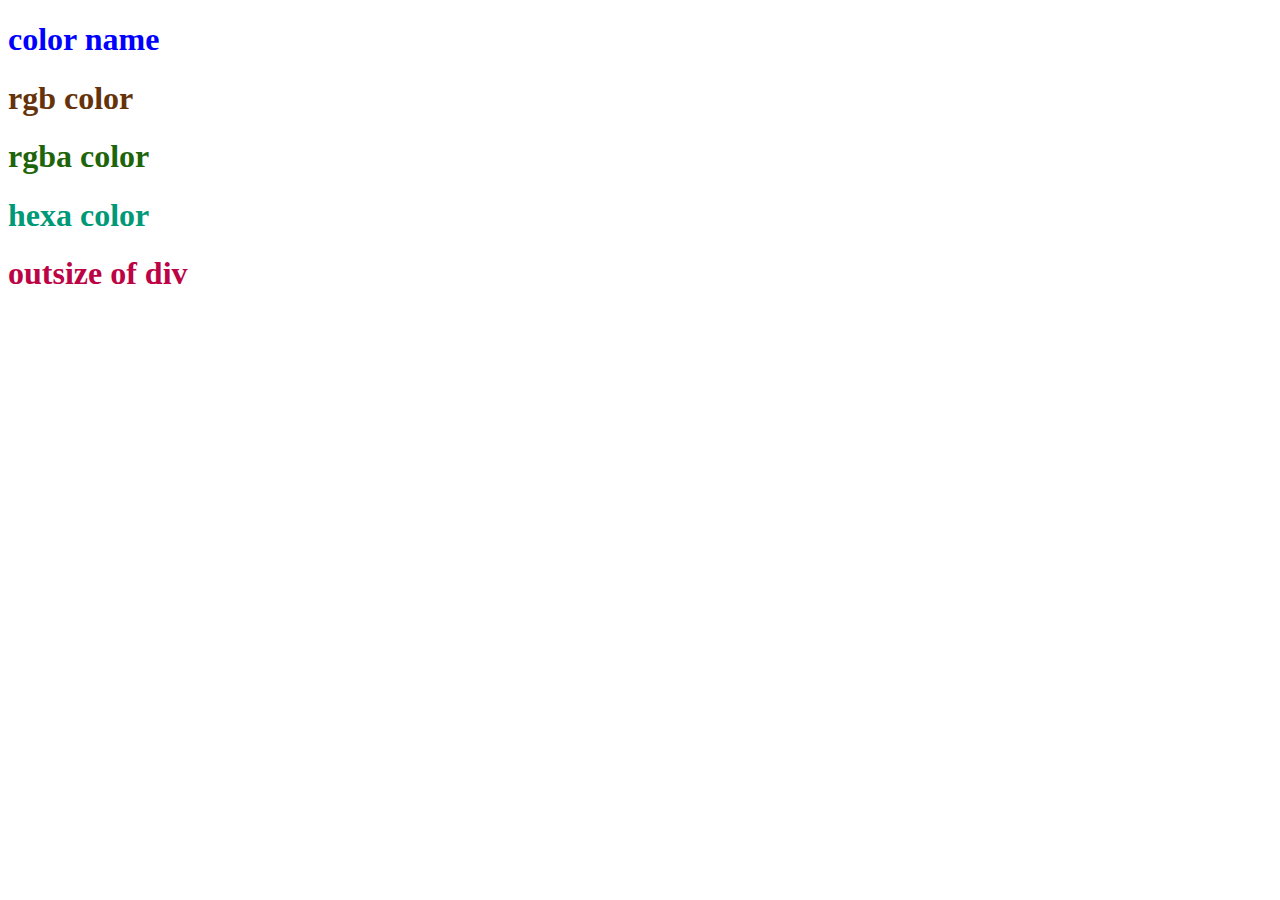
<file: index.html>
<!DOCTYPE html>
<html lang="en">
<head>
    <meta charset="UTF-8">
    <meta name="viewport" content="width=device-width, initial-scale=1.0">
    <title>Document</title>
    <link rel="stylesheet" href="./style.css">
</head>
<body>
    <div class="header">
        <h1 id="colorname">color name</h1>
        <h1 id="rgb">rgb color</h1>
        <h1 id="rgba">rgba color</h1>
        <h1 id="hexa">hexa color</h1>
    </div>
    <h1 id="hexa">outsize of div</h1>
</body>
</html>
</file>
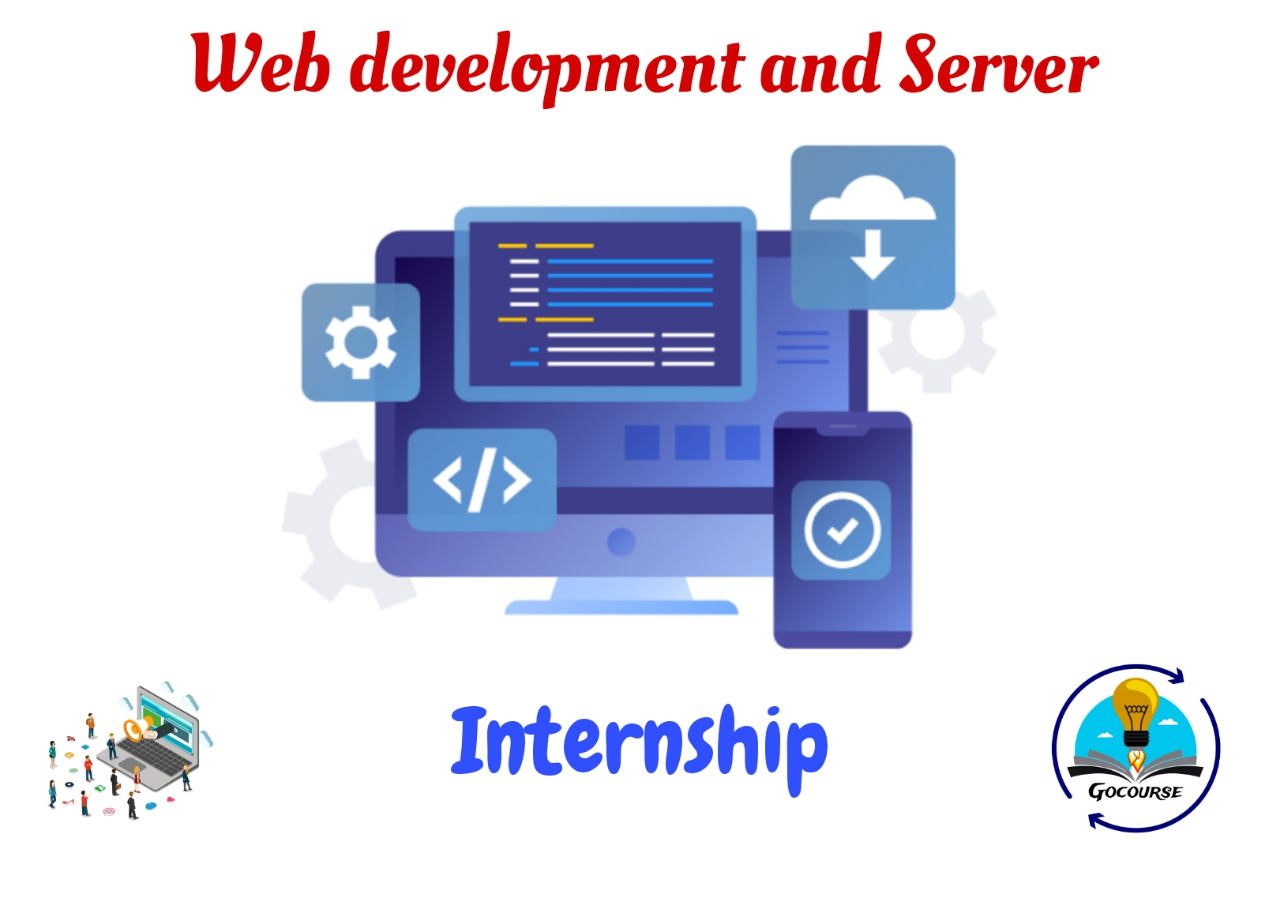
<file: css/background.html>
<!DOCTYPE html>
<html lang="en">
<head>
    <meta charset="UTF-8">
    <meta name="viewport" content="width=device-width, initial-scale=1.0">
    <title>Document</title>
</head>
<body>
    <style>
        body{
            background-image: url("../images/web.jpg");
            background-size: cover;
            background-repeat: no-repeat;
        }
   
       
    </style>
</body>
</html>
</file>
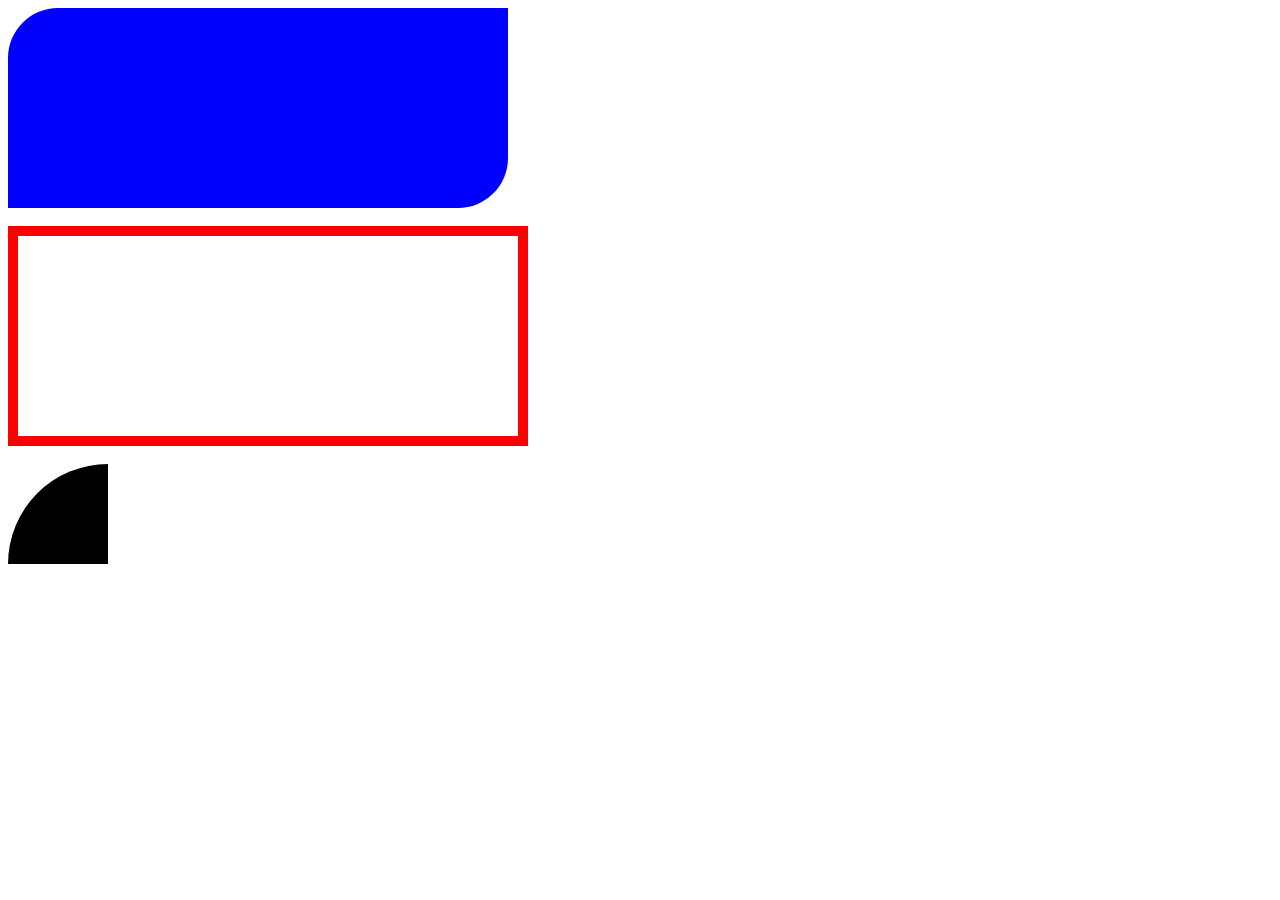
<file: css/border.html>
<!DOCTYPE html>
<html lang="en">
<head>
    <meta charset="UTF-8">
    <meta name="viewport" content="width=device-width, initial-scale=1.0">
    <title>Document</title>
</head>
<body>
    <style>
        .area1{
            height: 200px;
            width: 500px;
            background-color: blue;
            border-top-left-radius: 50px;
            border-bottom-right-radius: 50px;
           
        }
        .area2{
            border: 10px red solid;
            height: 200px;
            width: 500px;
        }
        .cricle{
            height: 100px;
            width: 100px;
            background-color: black;
            border-top-left-radius: 100px;
        }
    </style>
    <div class="area1">

    </div>
    <br>
    <div class="area2">

    </div>
    <br>
    <div class="cricle">

    </div>
</body>
</html>
</file>
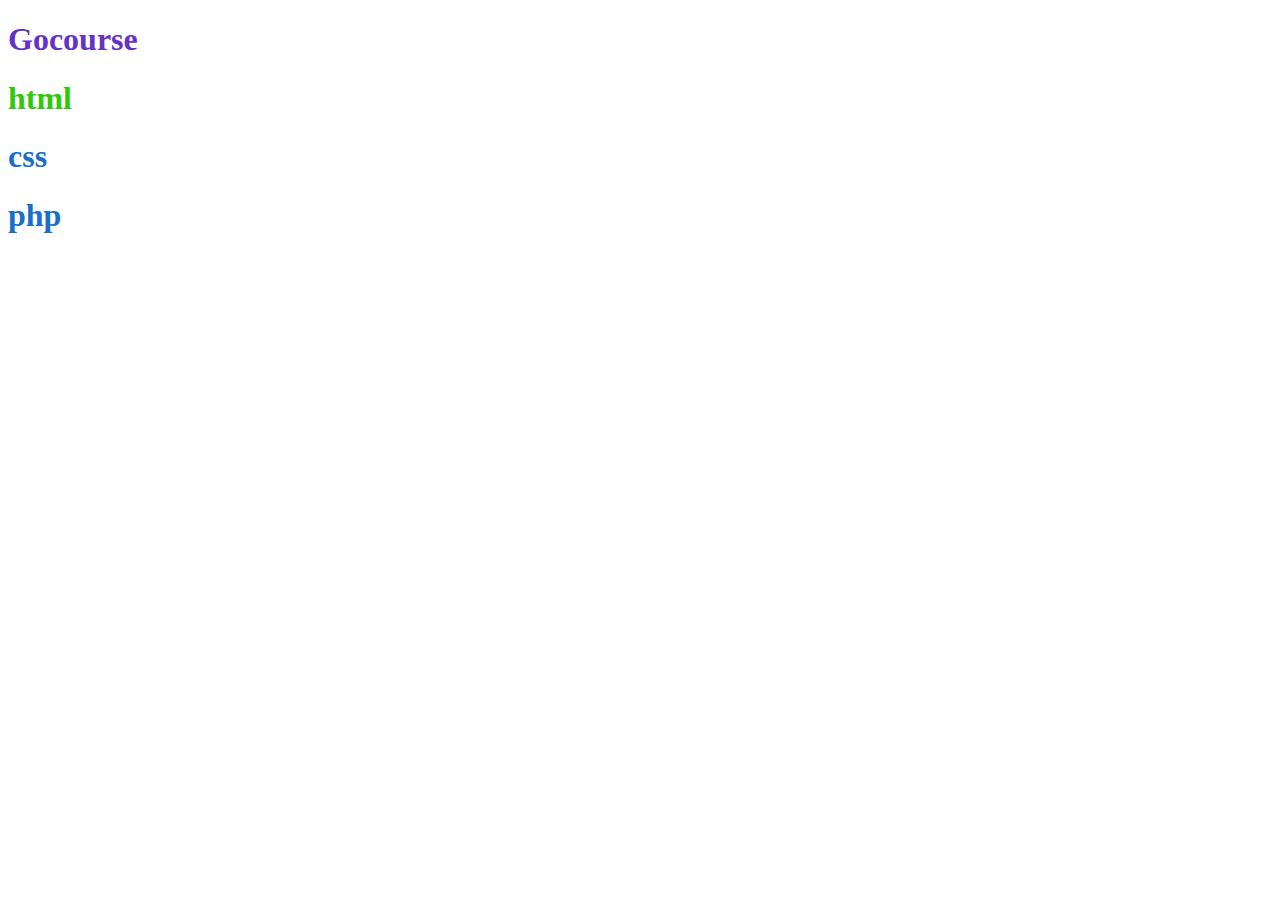
<file: css/color.html>
<!DOCTYPE html>
<html lang="en">
<head>
    <meta charset="UTF-8">
    <meta name="viewport" content="width=device-width, initial-scale=1.0">
    <title>Document</title>
</head>
<body>
                                                                <!--
                                                                syntax:
                                                                 selector{
                                                                    property:value; 
                                                                } -->
    <style>                                                          
        *{
            /* color name */
            color: red; 
        }
        /* rgb values */
        #gocourse{
            color: rgb(100, 50, 200);
        }
        /* rgba value */
        .html{

            color: rgba(50, 200, 10, 1);
        }
        /* hexa */
        h1{
            color: #186fcb;
        }
    </style>
    <h1 id="gocourse">Gocourse</h1>
    <h1 class="html">html</h1>
    <h1>css</h1>
    <h1>php</h1>
</body>
</html>
</file>
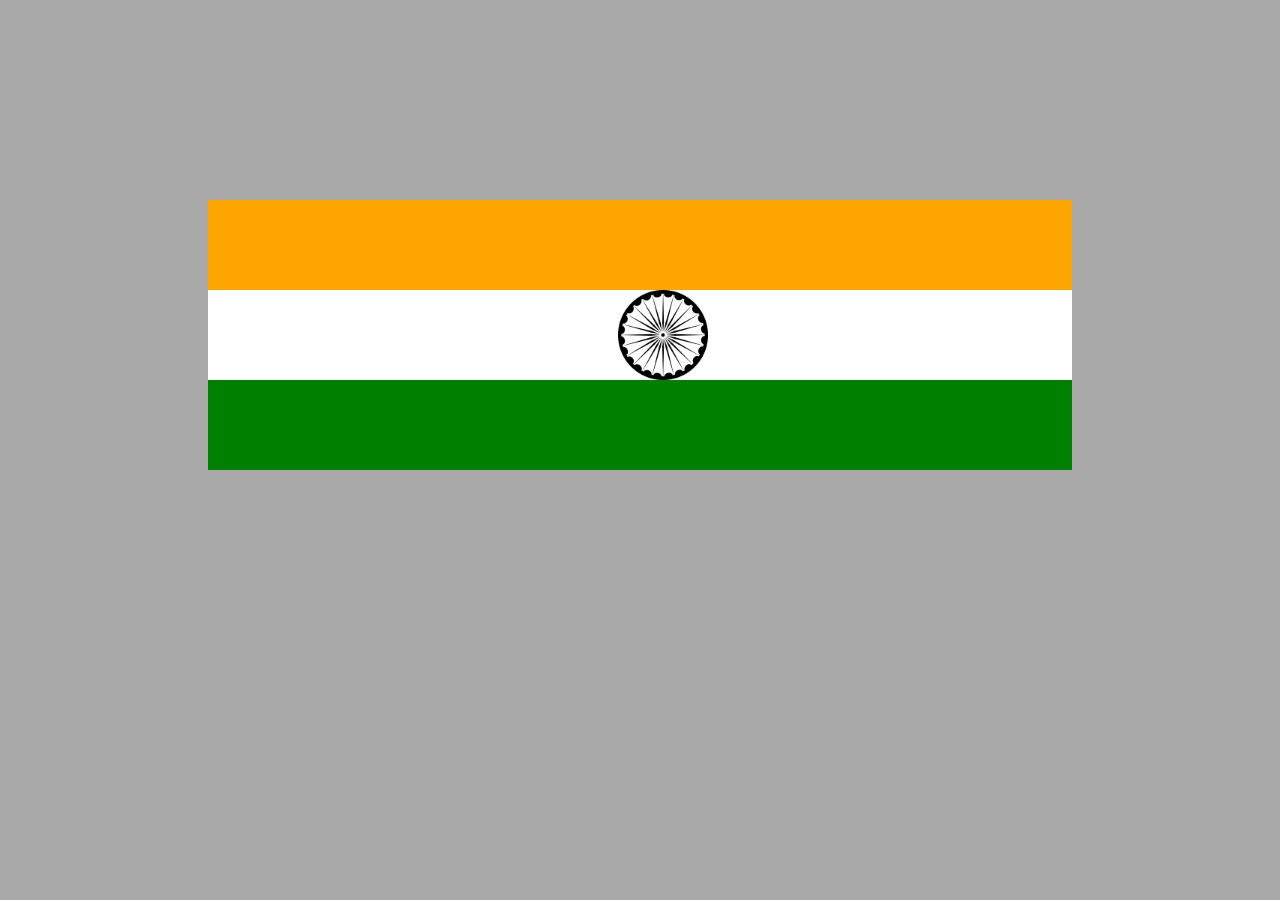
<file: css/indian_flag.html>
<!DOCTYPE html>
<html lang="en">
<head>
    <meta charset="UTF-8">
    <meta name="viewport" content="width=device-width, initial-scale=1.0">
    <title>Document</title>
</head>
<body>
    <style>
        body{
            background-color: darkgray;
        }
        .main{
            margin: 200px;
        }
        .orange{
            height: 90px;
            background-color: orange;
        }
        .white .img{
            padding-top: 10px;
            padding-bottom: 10px;
            margin-left: 410px;
            height: 70px;
            width: 90px;
            background-image: url("../images/wheel.png");
            background-repeat: no-repeat;
            background-size: cover;
        }
        .white{
           background-color: #fff;
        }
        .green{
            height: 90px;
            background-color: green;
        }
    </style>
    <div class="main">
        <div class="orange">

        </div>
        <div class="white">
            <div class="img">

            </div>
            <!-- <img src="../images/wheel.png" alt="wheel"> -->
        </div>
        <div class="green">

        </div>
    </div>
</body>
</html>
</file>
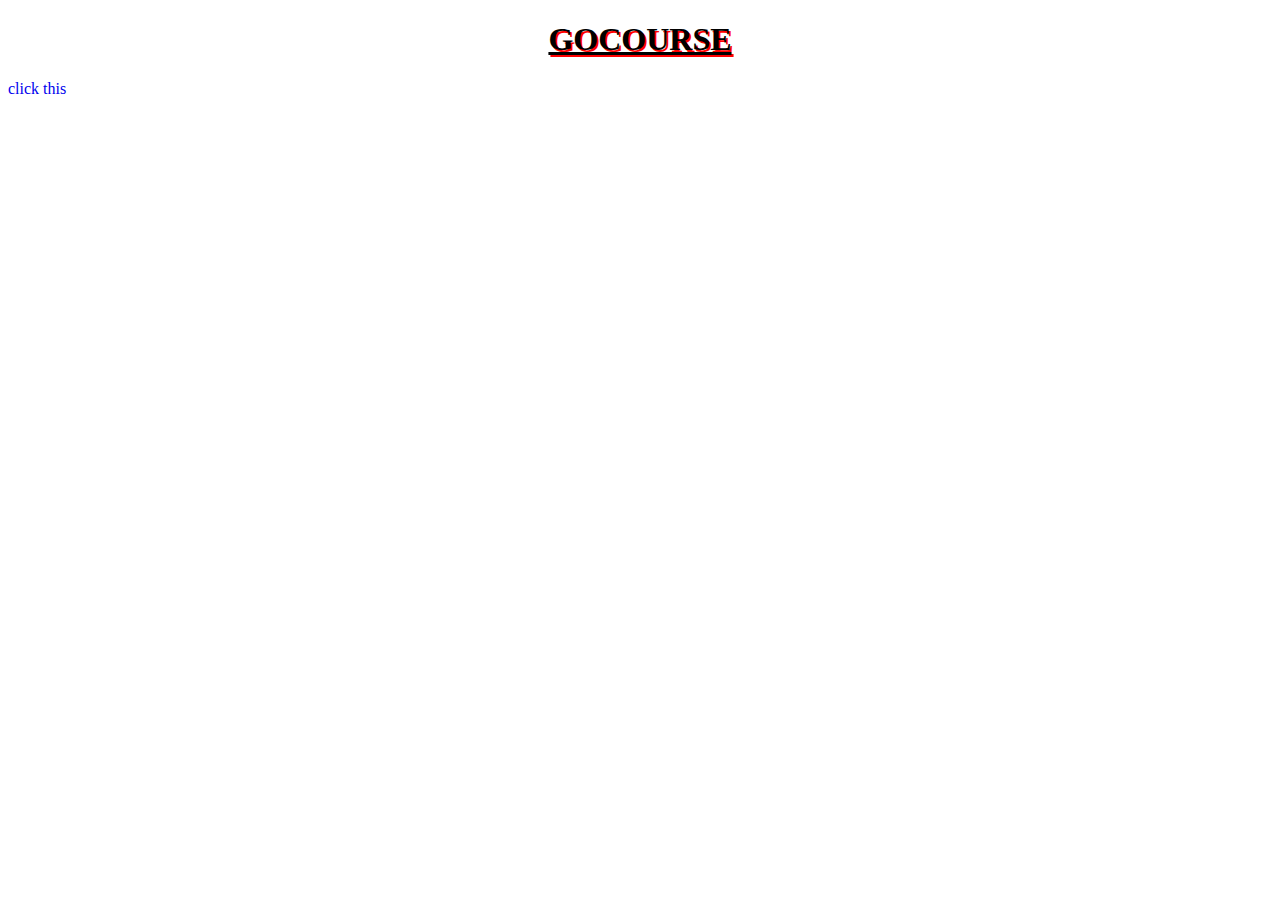
<file: css/text.html>
<!DOCTYPE html>
<html lang="en">
<head>
    <meta charset="UTF-8">
    <meta name="viewport" content="width=device-width, initial-scale=1.0">
    <title>Document</title>
</head>
<body>
    <style>
        h1{
            text-align: center;
            text-decoration: underline;
            text-transform: uppercase;
            text-shadow: 2px 2px red;
        }
        a{
            text-decoration: none;
        }


    </style>
    <h1>Gocourse</h1>
    <a href="#">click this</a>
</body>
</html>
</file>
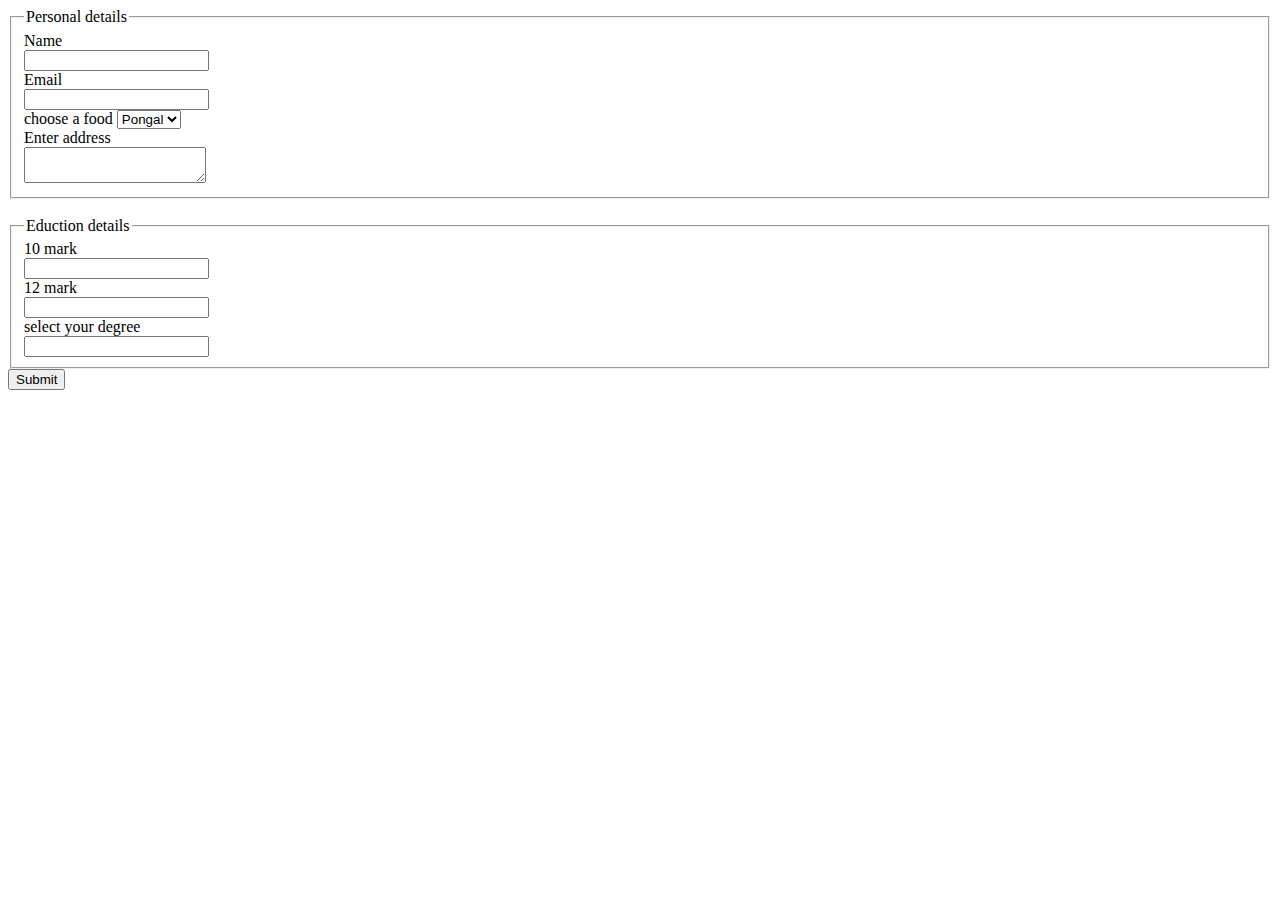
<file: form/form.html>
<!DOCTYPE html>
<html lang="en">
<head>
    <meta charset="UTF-8">
    <meta name="viewport" content="width=device-width, initial-scale=1.0">
    <title>Document</title>
</head>
<body>
    <form action="">
        <fieldset>
            <legend>Personal details</legend>
        <label for="name">Name</label>
        <br>
        <input type="text" id="name" name="name" required>
        <br>
        <label for="email">Email</label>
        <br>
        <input type="email" id="email" name="email">
        <br>

        <label for="food">choose a food</label>
        <select id="food" name="food">
            <option value="idly" >idly</option>
            <option value="dosa">dosa</option>
            <option value="pongal" selected>Pongal</option>
        </select>
        <br>
        <label for="address">Enter address</label>
        <br>
        <textarea name="address"></textarea>
    </fieldset>
    <br>
    <fieldset>
        <legend>Eduction details</legend>
        <label for="10th">10 mark</label>
        <br>
        <input type="text">
        <br>
        <label for="12th">12 mark</label>
        <br>
        <input type="text">
        <br>
        <label for="degree">select your degree</label>
        <br>
        <input list="degree">
        <datalist id="degree">
            <option value="BCA"></option>
            <option value="Bs.cs"></option>
            <option value="B.Com"></option>
            <option value="B.com ca"></option>
        </datalist>
    </fieldset>
    <button>Submit</button>
    </form>
</body>
</html>
</file>
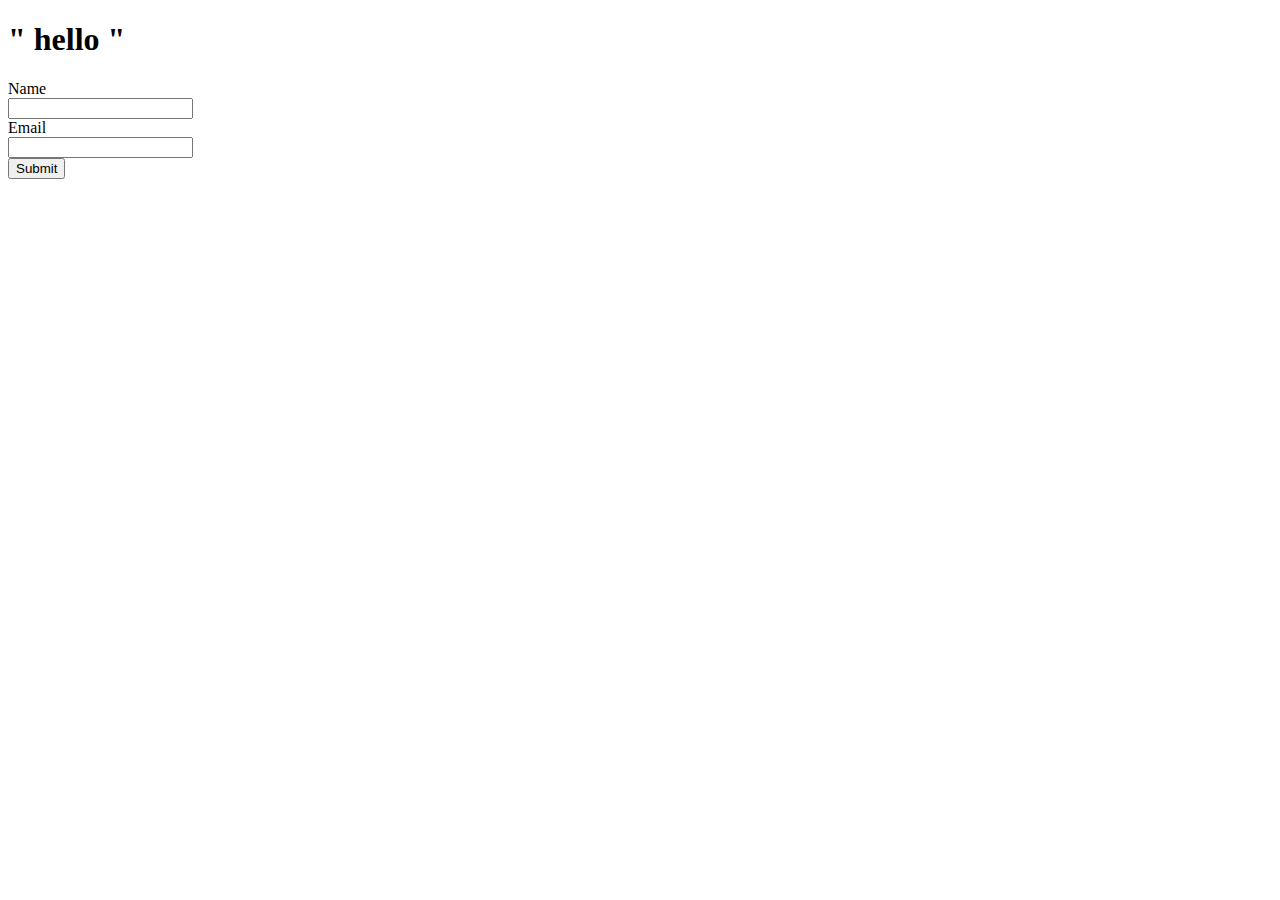
<file: form/form1.html>
<!DOCTYPE html>
<html lang="en">
<head>
    <meta charset="UTF-8">
    <meta name="viewport" content="width=device-width, initial-scale=1.0">
    <title>Document</title>
</head>
<body>
    <form action="action.php" method="post">

        <h1>&quot; hello &quot;</h1>
        <label for="name">Name</label><br>
        <input type="text" name="name"><br>
        <label for="email">Email</label><br>
        <input type="text" name="email">
        <br>
        <button>Submit</button>
    </form>
</body>
</html>
</file>
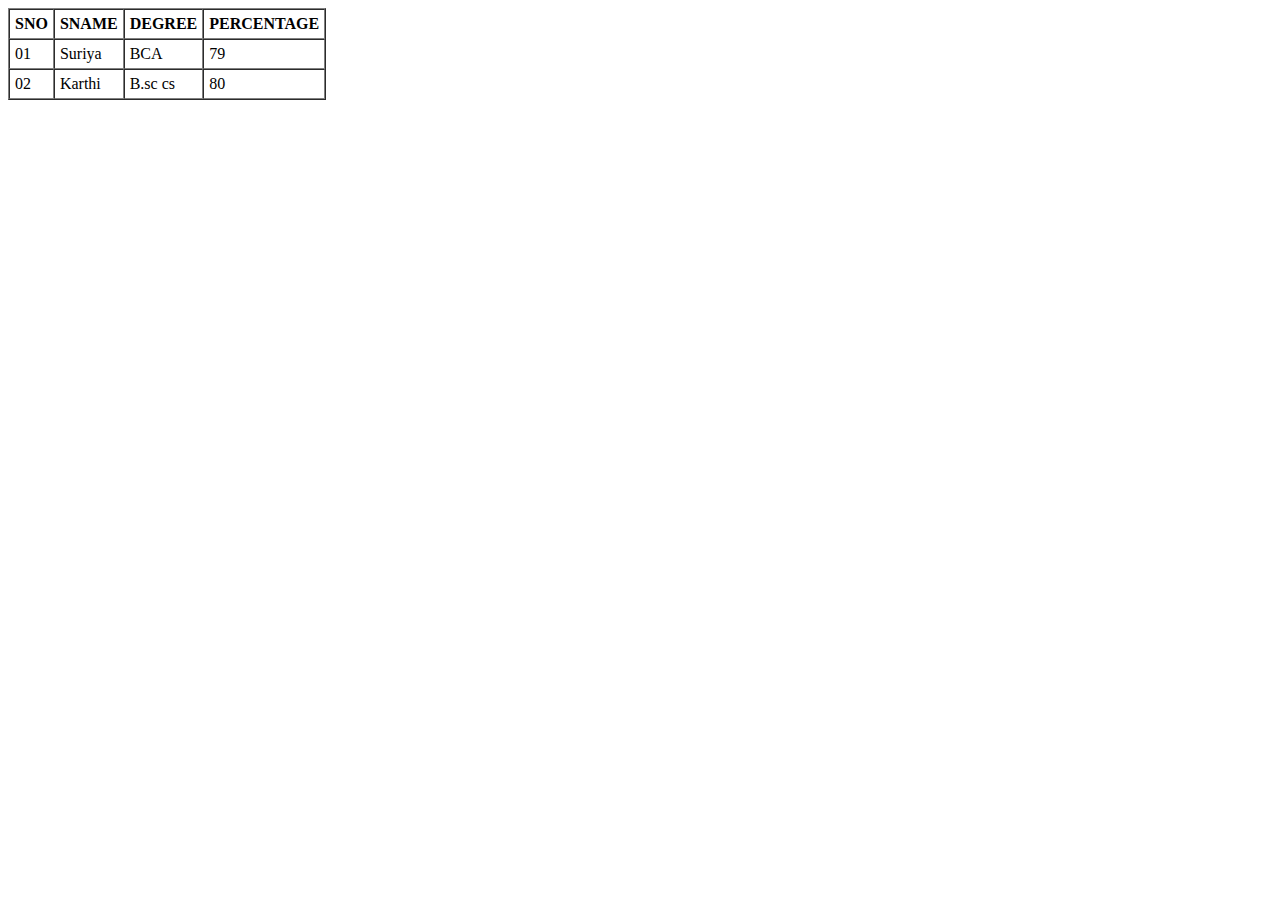
<file: form/table1.html>
<!DOCTYPE html>
<html lang="en">
<head>
    <meta charset="UTF-8">
    <meta name="viewport" content="width=device-width, initial-scale=1.0">
    <title>Document</title>
</head>
<body>
   <table border="1" cellspacing="0" cellpadding="5">
        <thead>
            <tr>
                <th>SNO</th>
                <th>SNAME</th>
                <th>DEGREE</th>
                <th>PERCENTAGE</th>
            </tr>
        </thead>
        <tbody>
            <tr>
                <td>01</td>
                <td>Suriya</td>
                <td>BCA</td>
                <td>79</td>
            </tr>
            <tr>
                <td>02</td>
                <td>Karthi</td>
                <td>B.sc cs</td>
                <td>80</td>
            </tr>
        </tbody>
   </table>
</body>
</html>
</file>
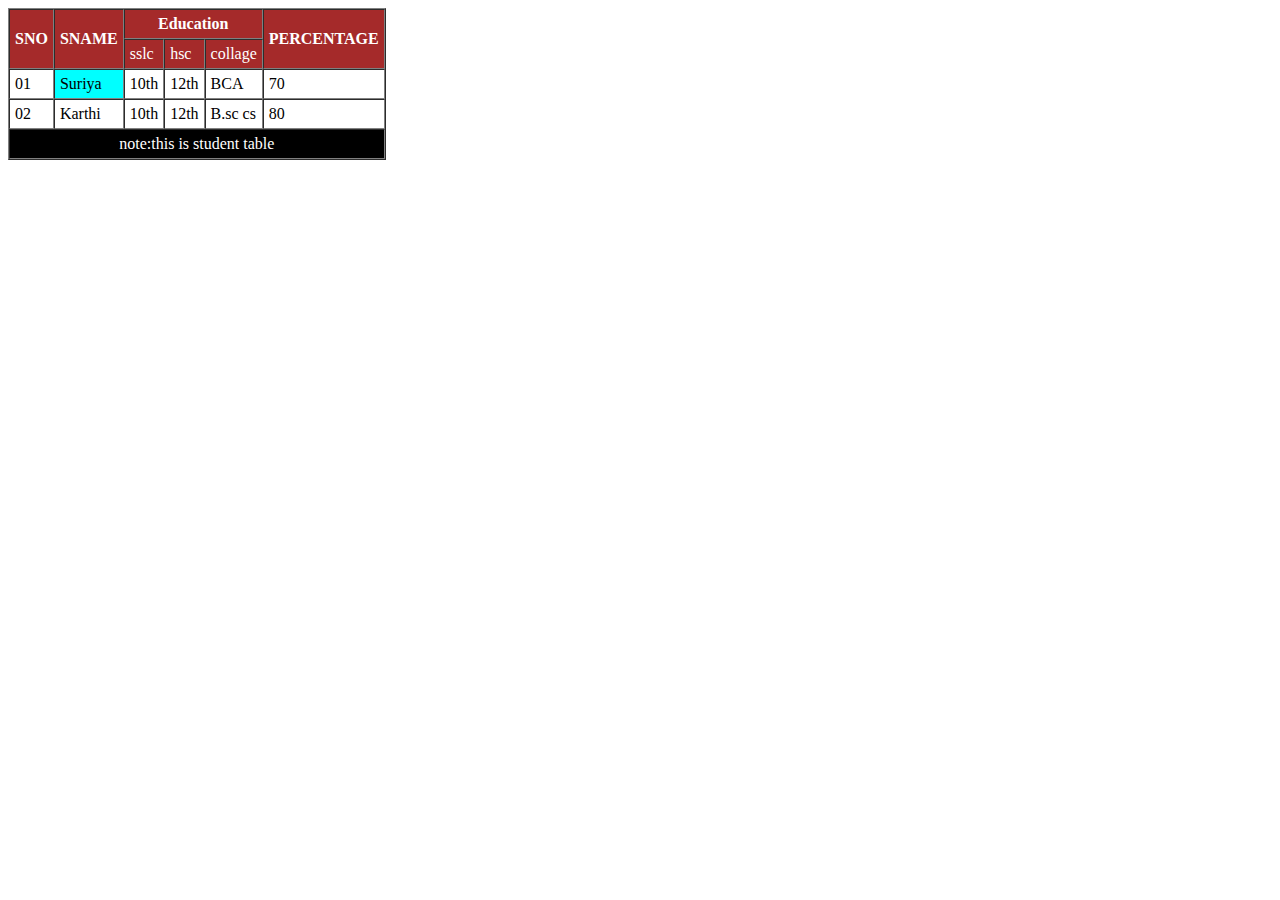
<file: form/table2.html>
<!DOCTYPE html>
<html lang="en">
<head>
    <meta charset="UTF-8">
    <meta name="viewport" content="width=device-width, initial-scale=1.0">
    <title>Document</title>
</head>
<body>
    <style>
        thead{
            background-color: brown;
            color: white;
        }
        #footer{
            background-color: black;
            color: white;
            text-align: center;
        }
    </style>
    <table border="1" cellspacing="0" cellpadding="5">
        <thead>
            <tr>
                <th rowspan="2">SNO</th>
                <th rowspan="2">SNAME</th>
                <th colspan="3">Education</th>
                <th rowspan="2">PERCENTAGE</th>
            </tr>
            <tr>
                <td>sslc</td>
                <td>hsc</td>
                <td>collage</td>
            </tr>
        </thead>
        <tbody>
            <tr>
                <td>01</td>
                <td style="background-color: aqua;">Suriya</td>
                <td>10th</td>
                <td>12th</td>
                <td>BCA</td>
                <td>70</td>
            </tr>
            <tr>
                <td>02</td>
                <td>Karthi</td>
                <td>10th</td>
                <td>12th</td>
                <td>B.sc cs</td>
                <td>80</td>
            </tr>
        </tbody>
        <tr id="footer">
            <td colspan="6">note:this is student table</td>
        </tr>
    </table>
</body>
</html>
</file>
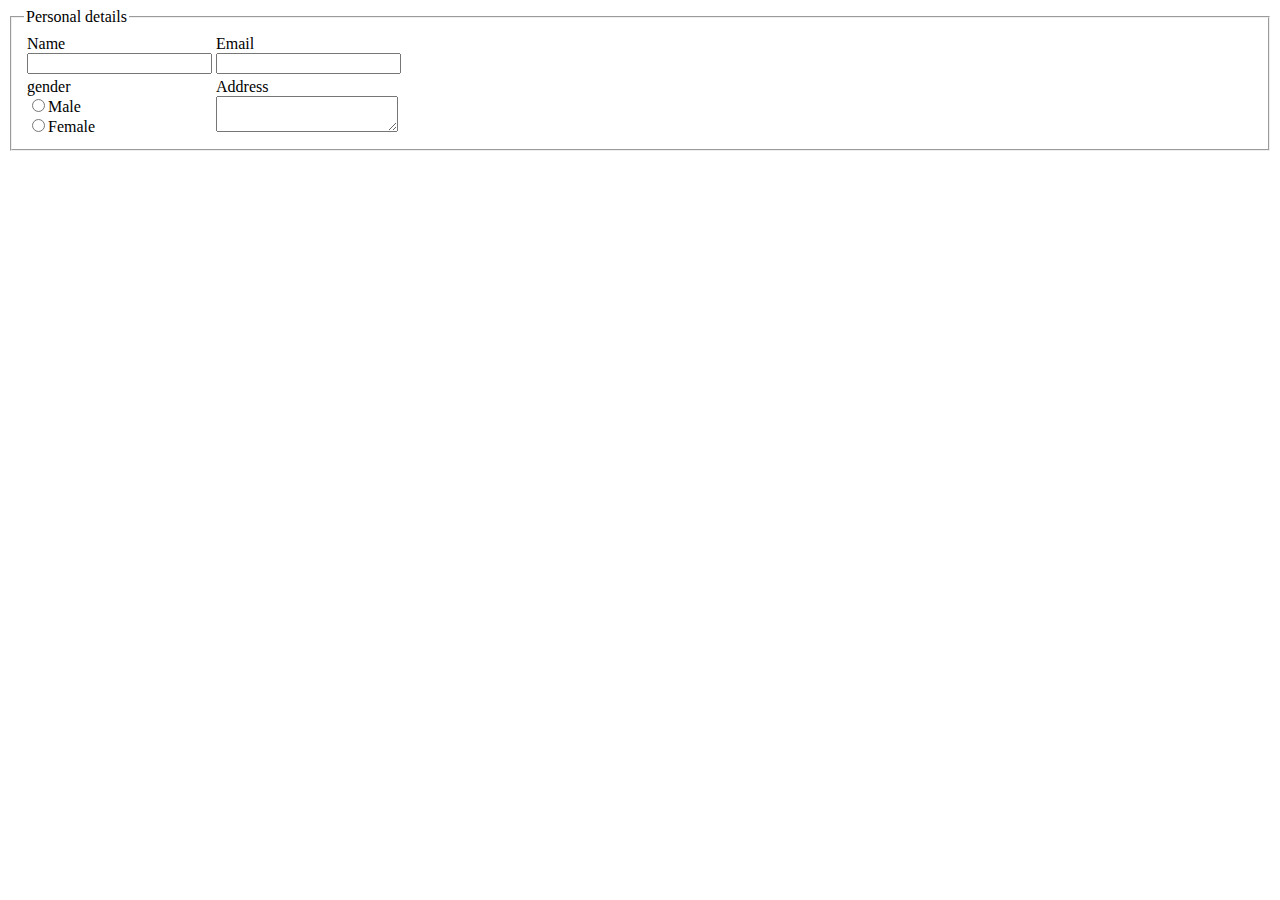
<file: form/tableform.html>
<!DOCTYPE html>
<html lang="en">
<head>
    <meta charset="UTF-8">
    <meta name="viewport" content="width=device-width, initial-scale=1.0">
    <title>Document</title>
</head>
<body>
    <form action="">
            <fieldset>
                <legend>Personal details</legend>
                <table>
                    <!-- this first row -->
                    <tr>
                        <td>
                            <label>Name</label><br>
                            <input type="text" name="name">
                        </td>
                        <td>
                            <label>Email</label><br>
                            <input type="text" name="Email">
                        </td>
                    </tr>
                    <!-- this second row -->
                    <tr>
                        <!-- this a 2nd row 1st col -->
                        <td>
                            <label>gender</label><br>
                            <input type="radio">Male
                            <br>
                            <input type="radio">Female        
                        </td>
                        <!-- this 2nd row 2nd col -->
                        <td>
                            <label>Address</label><br>
                            <textarea></textarea>
                        </td>
                    </tr>
                </table>
            </fieldset>
    </form>
</body>
</html>
</file>
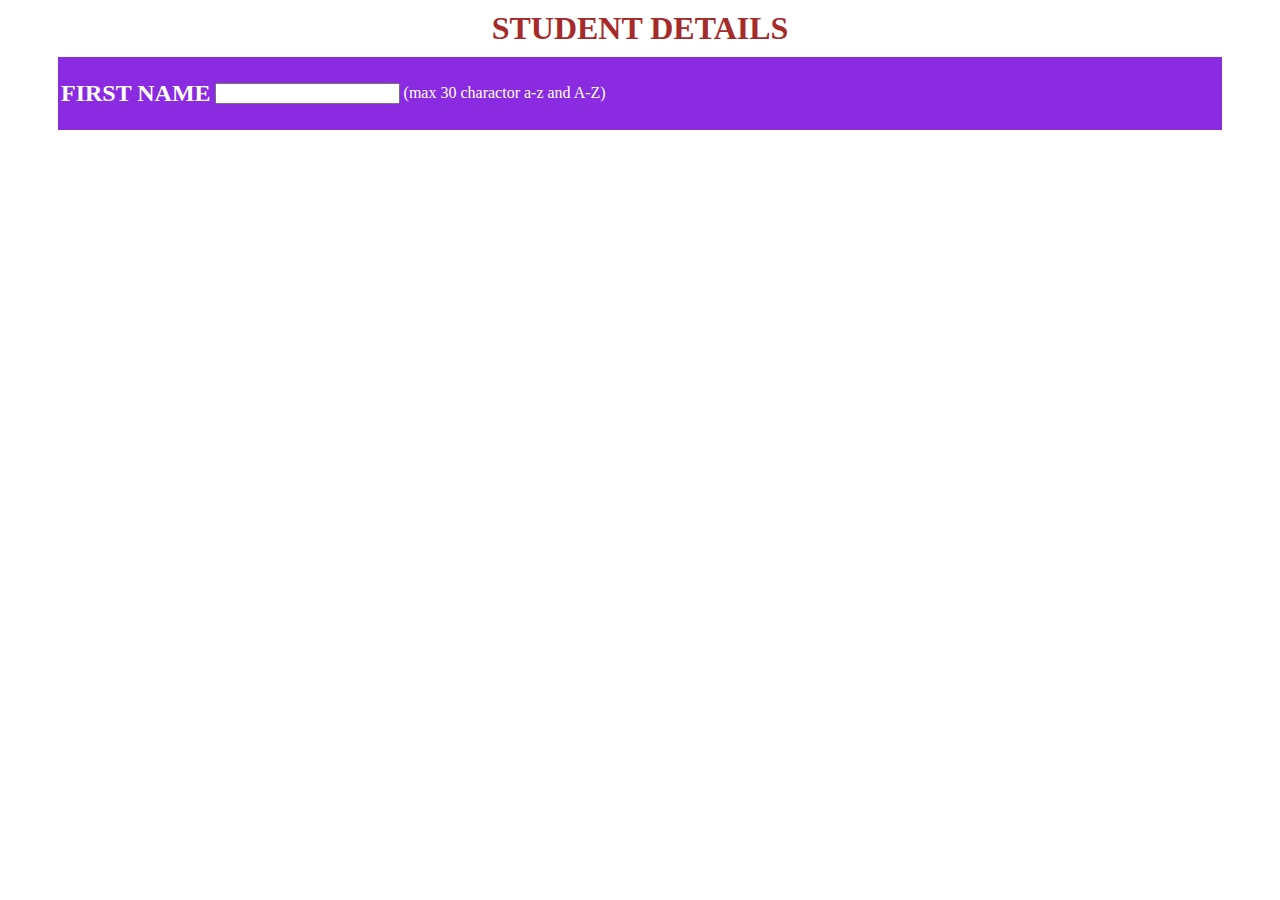
<file: form/tableform2.html>
<!DOCTYPE html>
<html lang="en">
<head>
    <meta charset="UTF-8">
    <meta name="viewport" content="width=device-width, initial-scale=1.0">
    <title>Document</title>
</head>
<body>
    <style>
        .form{
            margin: 0px 50px 0px 50px;
            background-color: blueviolet;
            color: white;
        }
        h1{
            text-align: center;
            margin-top: 10px;
            margin-bottom: 10px;
            color: brown;
        }
    </style>
    <h1>STUDENT DETAILS</h1>
    <div class="form">
    <form action="">
        <table>
            <tr>
                <td><h2>FIRST NAME</h2></td>
                <td><input type="text"></td>
                <td><p>(max 30 charactor a-z and A-Z)</p></td>
            </tr>
        </table>
    </form>
</div>
</body>
</html>
</file>
<file: style.css>
#colorname{
    color: blue;
}
#rgb{
    color: rgb(101, 50, 10);
}
#rgba{
    color: rgba(30, 100, 10, 1);
}
#hexa{
    color: #bc0345;
}
.header #hexa{
    color: #097;
}
</file>
